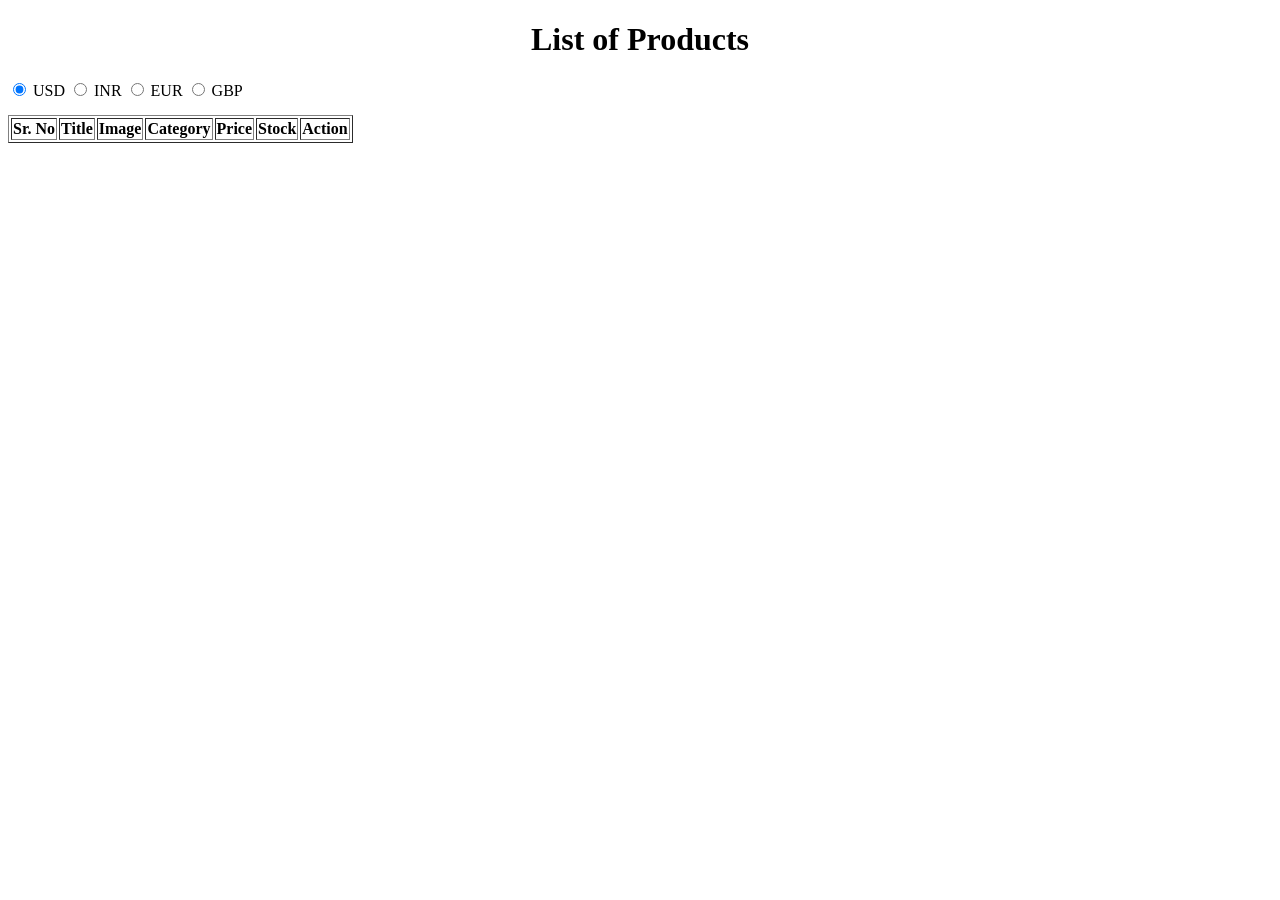
<file: demofetch.html>
<!DOCTYPE html>
<html lang="en">
<head>
    <meta charset="UTF-8">
    <meta name="viewport" content="width=device-width, initial-scale=1.0">
    <title>Demo Fetch</title>
</head>

<body>

    <h1>
        <center>List of Products</center>
    </h1>

    <div style="margin: 15px 0;">
        <label><input type="radio" name="currency" class="currency-checkbox" value="USD" checked> USD</label>
        <label><input type="radio" name="currency" class="currency-checkbox" value="INR"> INR</label>
        <label><input type="radio" name="currency" class="currency-checkbox" value="EUR"> EUR</label>
        <label><input type="radio" name="currency" class="currency-checkbox" value="GBP"> GBP</label>
    </div>

    <table border="1">
        <thead>
            <tr>
                <th>Sr. No</th>
                <th>Title</th>
                <th>Image</th>
                <th>Category</th>
                <th>Price</th>
                <th>Stock</th>
                <th>Action</th>
            </tr>
        </thead>

        <tbody id="data">
        </tbody>
    </table>


    <script>
        const currencyRates = {
            USD: 1,
            INR: 83.5,
            EUR: 0.92,
            GBP: 0.79
        };

        let products = [];

        function getSelectedCurrencies() {
            const selected = document.querySelector('.currency-checkbox:checked');
            return selected ? [selected.value] : ['USD'];
        }

        function formatPrice(value, currency) {
            return new Intl.NumberFormat('en-US', {
                style: 'currency',
                currency: currency,
                maximumFractionDigits: 2
            }).format(value);
        }

        function renderProducts() {
            const selectedCurrency = getSelectedCurrencies()[0];

            const rows = products.map((i, index) => {
                const converted = i.price * currencyRates[selectedCurrency];
                const priceText = formatPrice(converted, selectedCurrency);

                return `<tr>
                    <td>${index + 1}</td>
                    <td>${i.title}</td>
                    <td><img src="${i.thumbnail}" alt="${i.title}" width="60" height="60"></td>
                    <td>${i.category}</td>
                    <td>${priceText}</td>
                    <td>${i.stock}</td>
                    <td>
                        <button>Add to Cart</button>
                    </td>
                </tr>`;
            }).join('');

            document.getElementById('data').innerHTML = rows;
        }

        async function loadProduct() {

            const URL = "https://dummyjson.com/products?limit=100&skip=5";

            try {

                const res = await fetch(URL);
                const data = await res.json();
                products = data.products;
                renderProducts();

            } catch (error) {

                console.log("error=", error);

            }
        }

        document.querySelectorAll('.currency-checkbox').forEach(box => {
            box.addEventListener('change', renderProducts);
        });

        loadProduct();

    </script>

</body>
</html>
</file>
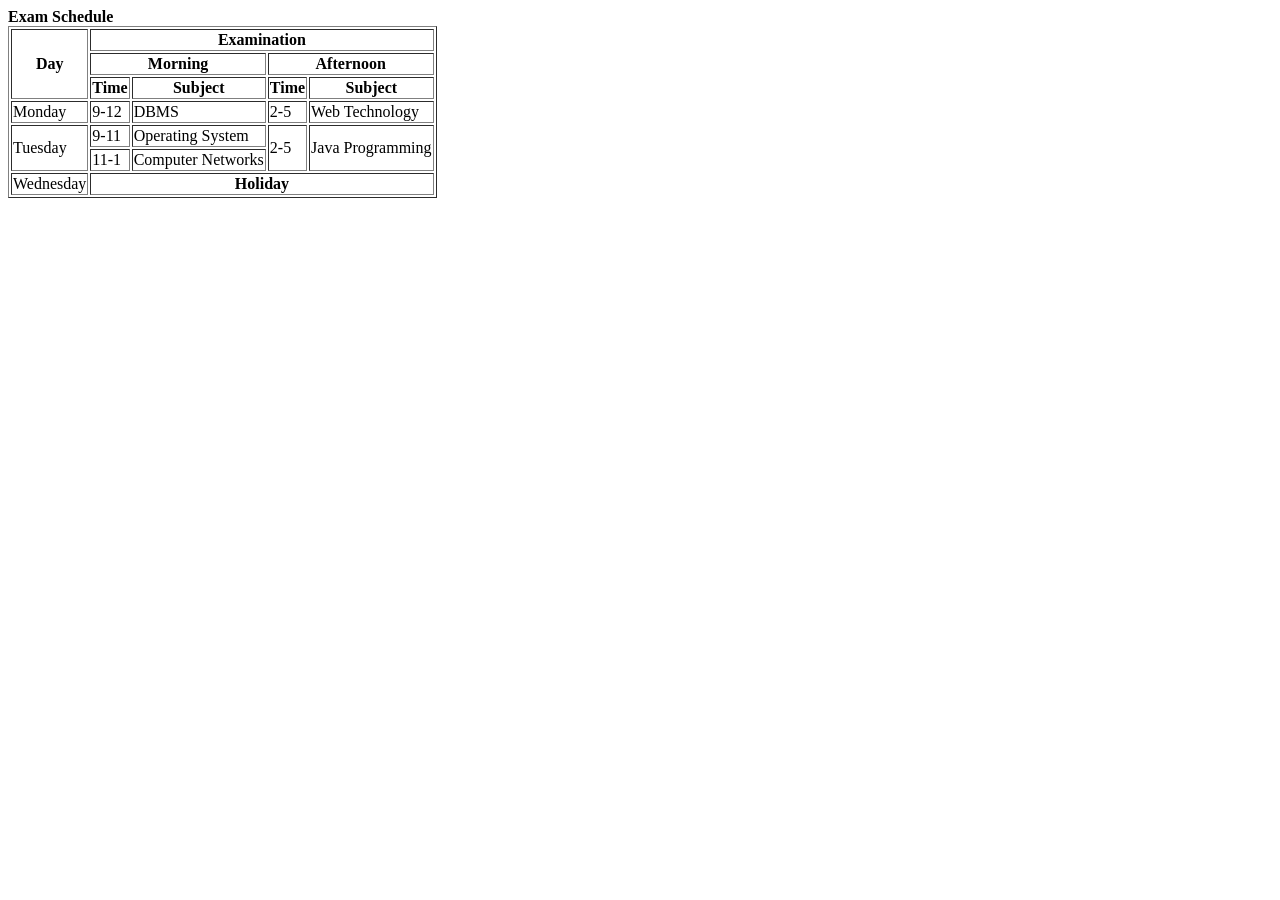
<file: exam-time-table.html>
<!DOCTYPE html>
<html lang="en">
<head>
    <meta charset="UTF-8">
    <meta name="viewport" content="width=device-width, initial-scale=1.0">
    <title>Exam ka time <table></table></title>
</head>
<body>
    <b>Exam Schedule</b>

    <table border="1">
        <tr>
            <th rowspan="3">Day</th>
            <th colspan="4">Examination</th>
        </tr>
        <tr>
            <th colspan="2">Morning</th>
            
            <th colspan="2">Afternoon</th>
        </tr>
        <tr>
            <th>Time</th>
            <th>Subject</th>
            <th>Time</th>
            <th>Subject</th>
        </tr>

        <tr>
            <td>Monday</td>
            <td>9-12</td>
            <td>DBMS</td>
            <td>2-5</td>
            <td>Web Technology</td>
        </tr>
        
        
        <tr>
            <td rowspan="2">Tuesday</td>
            <td>9-11</td>
            <td>Operating System</td>
            <td rowspan="2">2-5</td>
            <td rowspan="2">Java Programming </td>
        </tr>
        <tr>
            <td>11-1</td>
            <td>Computer Networks</td>
        </tr>

        <tr>
            <td>Wednesday</td>
            <td colspan="4" align="center"><b>Holiday</b></td>
        

    </table>
</body>
</html>
</file>
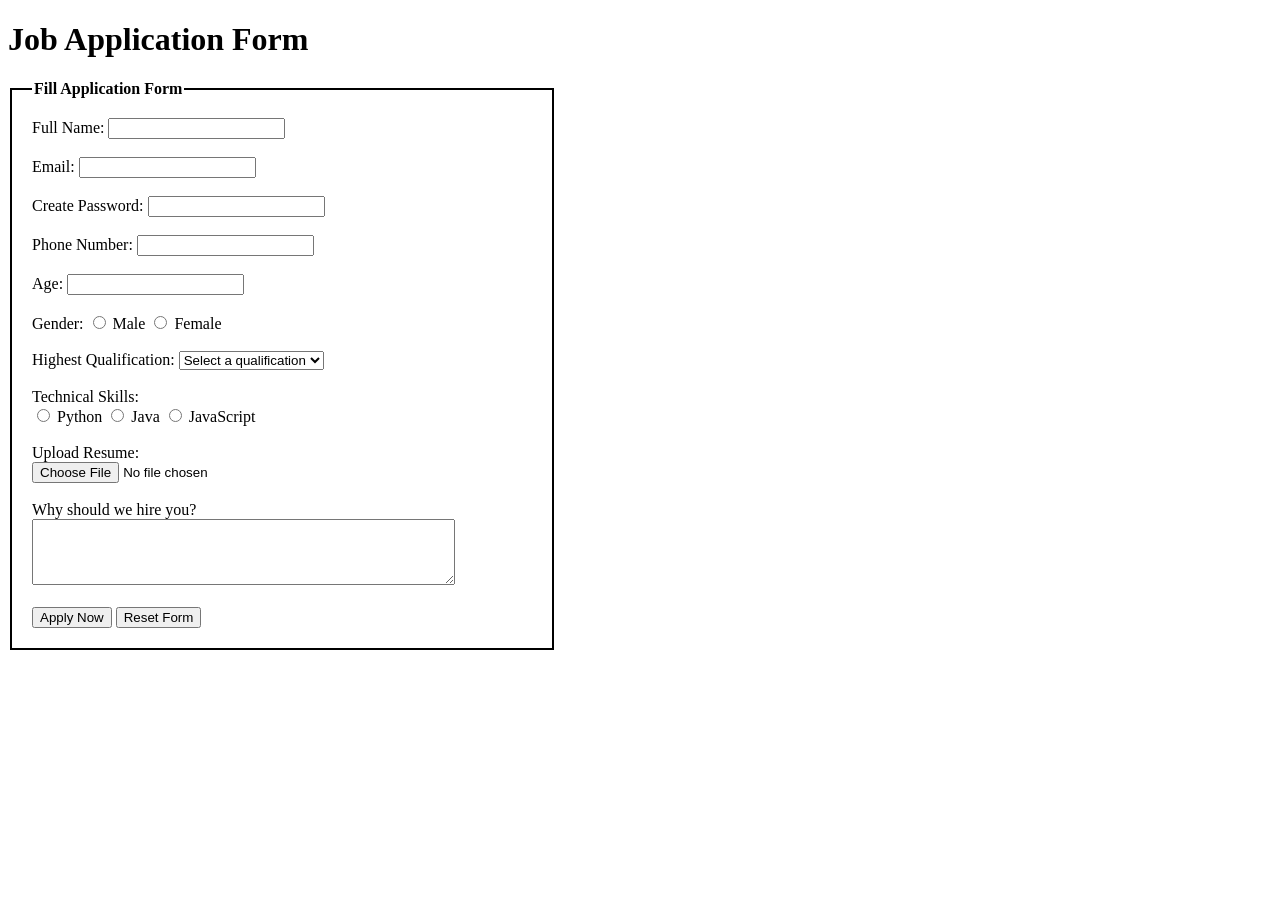
<file: registration-from.html>
<!DOCTYPE html>
<html lang="en">
<head>
    <meta charset="UTF-8">
    <meta name="viewport" content="width=device-width, initial-scale=1.0">
    <title>Registration Form</title>
</head>
<body>
    <h1>Job Application Form</h1>
    <fieldset style="width: 500px; padding: 20px; border: 2px solid #000;">
        <legend style="font-weight: bold;">Fill Application Form</legend>
        <form action="submit-form.php" method="post">
            <label for="name">Full Name:</label>
            <input type="text" id="name" name="name" required><br><br>

            <label for="email">Email:</label>
            <input type="email" id="email" name="email" required><br><br>

            <label for="password">Create Password:</label>
            <input type="password" id="password" name="password" required><br><br>

            <label for="phone">Phone Number:</label>
            <input type="tel" id="phone" name="phone" required><br><br>

            <label for="age">Age:</label>
            <input type="number" id="age" name="age" required><br><br>
            
            <label for="gender">Gender:</label>
            <input type="radio" id="male" name="gender" value="male" required>
            <label for="male">Male</label>
            <input type="radio" id="female" name="gender" value="female" required>
            <label for="female">Female</label><br><br>
            
            <label for="qualification">Highest Qualification:</label>
            <select id="qualification" name="qualification" required>
                <option value="">Select a qualification</option>
                <option value="high_school">High School</option>
                <option value="bachelor">Bachelor's Degree</option>
                <option value="master">Master's Degree</option>
                <option value="phd">PhD</option>
            </select><br><br>

            <label for="skills">Technical Skills:</label><br>
            <input type="radio" id="python" name="skills" value="python" required>
            <label for="python">Python</label>
            <input type="radio" id="java" name="skills" value="java" required>
            <label for="java">Java</label>
            <input type="radio" id="javascript" name="skills" value="javascript" required>
            <label for="javascript">JavaScript</label><br><br>

            <label for="resume">Upload Resume:</label><br>
            <input type="file" id="resume" name="resume" accept=".pdf,.doc,.docx" required><br><br>

            <label for="why_hire">Why should we hire you?</label><br>
            <textarea id="why_hire" name="why_hire" rows="4" cols="50" required></textarea><br><br>

            <input type="submit" value="Apply Now">
            <input type="reset" value="Reset Form">
        </form>
    </fieldset>
</body>
</html>
</file>
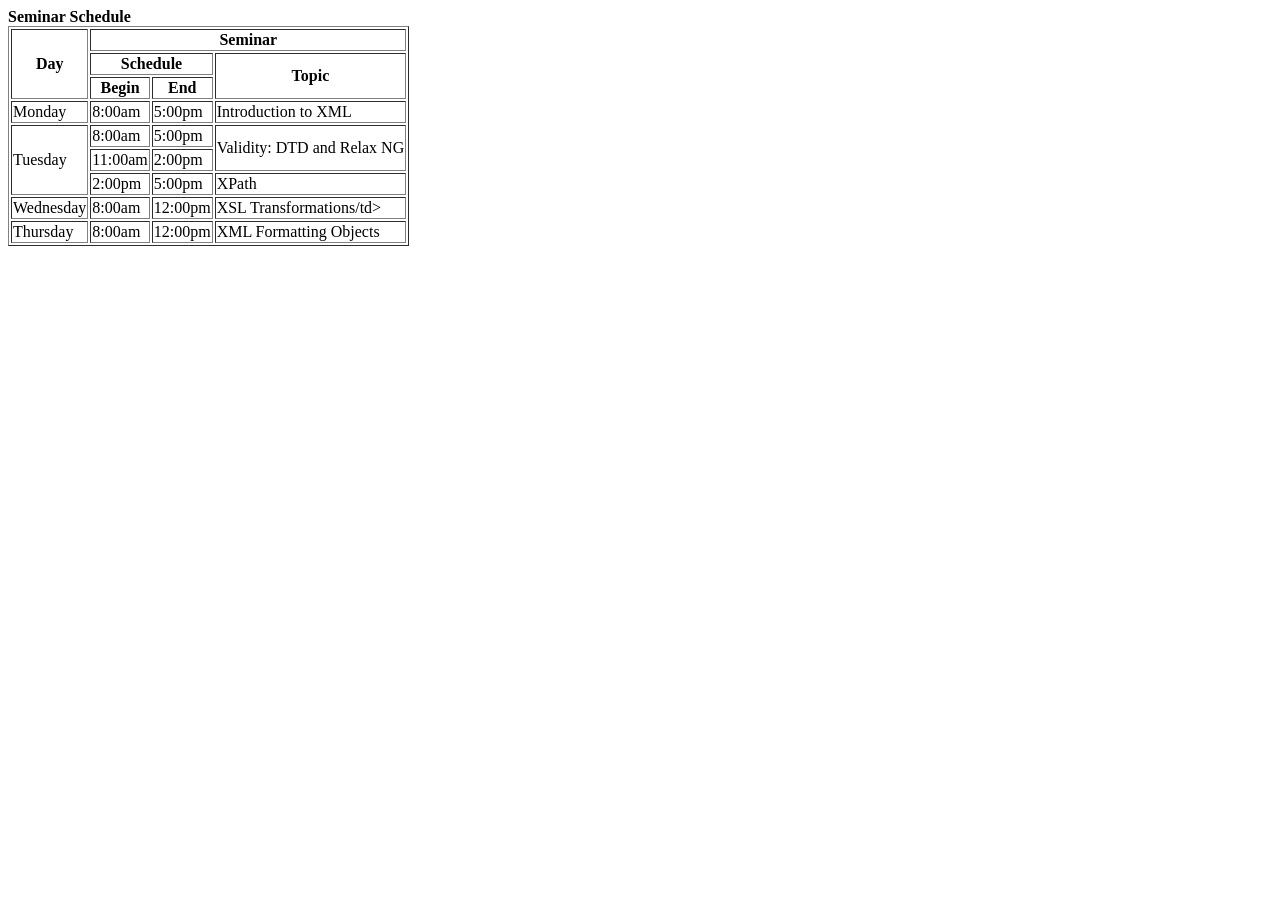
<file: time-table.html>
<!Doctype html>
<html>
    <head><title>Mam Ka Class Work</title></head>
    <body>
        <b>Seminar Schedule</b>
        <table border="1">
            <tr>
                <th rowspan="3">Day</th>
                <th colspan="4">Seminar</th>
            </tr>
            <tr>
                <th colspan="2">Schedule</th>
                <th rowspan="2" colspan="1">Topic</th>
            </tr>
            <th>Begin</th>
            <th>End</th>
            <tr>
                <td>Monday</td>
                <td>8:00am</td>
                <td>5:00pm</td>
                <td>Introduction to XML</td>
            </tr>
            <tr>
                <td rowspan="3">Tuesday</td>
                <td>8:00am</td>
                <td>5:00pm</td>
                <td rowspan="2">Validity: DTD and Relax NG</td>
            </tr>
            <tr>
                <td>11:00am</td>
                <td>2:00pm</td>
               
            </tr>
            <tr>
                <td>2:00pm</td>
                <td>5:00pm</td>
                <td>XPath</td>
            </tr>
            <tr>
                <td>Wednesday</td>
                <td>8:00am</td>
                <td>12:00pm</td>
                <td>XSL Transformations/td>
            </tr>
            <tr>
                <td>Thursday</td>
                <td>8:00am</td>
                <td>12:00pm</td>
                <td>XML Formatting Objects</td>
            </tr>
        </table>
    </body>
</html>
</file>
